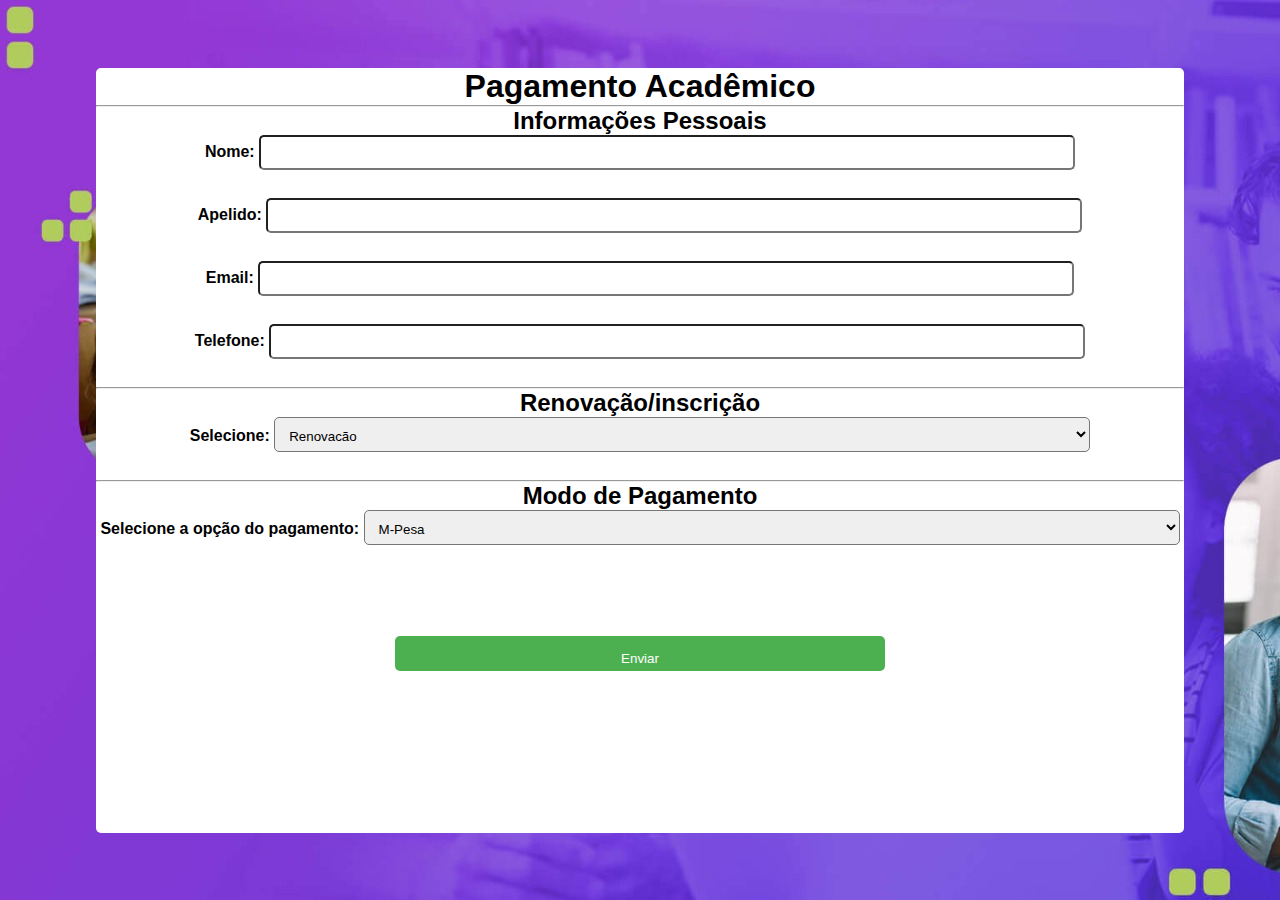
<file: login/entrar.html>
<!DOCTYPE html>
<html lang="pt-BR">
<head>
    <meta charset="UTF-8">
    <meta name="viewport" content="width=device-width, initial-scale=1.0">
    <script src="script.js"></script>
    <title>Formulário de Pagamento Acadêmico</title>
    <link rel="stylesheet" href="entrar.style.css">
</head>
<body>
    <div class="container">
        <h1>Pagamento Acadêmico</h1>
        <form >
            <section>
                <hr> <h2>Informações Pessoais</h2> 
                <label for="nome"><b>Nome:</b></label>
                <input type="text" id="nome" name="nome"><br><br>
                <label for="apelido"> <b>Apelido:</b> </label>
                <input type="text" id="apelido" name="apelido"><br><br>
                <label for="email"> <b>Email:</b> </label>
                <input type="email" id="email" name="email"><br><br>
                <label for="telefone"><b>Telefone:</b> </label>
                <input type="tel" id="telefone" name="telefone"><br><br>
            </section>
            <section>
                <div class="inputs">
                  <div class="input">
                    <hr>
                    <h2>Renovação/inscrição</h2>
                    <label for="selectLabel"> <b>Selecione:</b></label>
                    <select id="select1" onchange="toggleDiv()">
                     <option value="renovacao">Renovação</option> 
                      <option value="inscricao">Inscrição</option>
                    </select>
                    <br><br>
                    <div id="renovacao-form" style="display: none;">
                      <!-- Formulário de renovação -->
                      <label for="matricula">Matrícula:</label>
                      <input type="text" id="matricula" name="matricula"><br><br>
                      <label for="curso">Curso:</label>
                      <input type="text" id="curso" name="curso"><br><br>
                      <!-- Outros campos do formulário de renovação -->
                    </div>
                    <div >
                    </div>
                  </div>
                </div>
              </section>
              <section>
                <hr>
                <h2>Modo de Pagamento</h2>
                <label for="modo-pagamento"> <b>Selecione a opção do pagamento:</b></label>
                <select id="modo-pagamento" name="modo-pagamento">
                  <option value="mpesa">M-Pesa</option>
                  <option value="e-mola">E-mola</option>
                  <option value="cartao">Cartão</option>
                  <option value="deposito">Depósito</option>
                </select>
                <br><br>
                <div id="mpesa" style="visibility: hidden;">
                  <label for="numero-mpesa">Número M-Pesa (se selecionado):</label>
                  <input type="text" id="numero-mpesa" name="numero-mpesa"><br><br>
                </div>
              </section>
            <button onclick="enviar" type="submit">Enviar</button>
        </form>    
    </div>
</body>
</html>
</file>
<file: login/entrar.style.css>
*{
    padding: 0;
    margin: 0;
    box-sizing: border-box;
    font-family: Arial, Helvetica, sans-serif;
}
 body{
    width: 100%;
    height: 100vh;
    display: flex;
    justify-content: center;
    align-items: center;
    background-image: url(img/WhatsApp\ Image\ 2024-08-07\ at\ 11.14.56\ AM.jpeg);
}
.container{
    width: 85%;
    height: 85vh;
    /*display: flex;*/
    /*box-shadow: 5px 5px 10px  rgb(0,0,0,100);*/
    text-align: center;
    background-color: #fff;
    border-radius: 5px;
}
 .form {
    width: 50%;
    display: flex;
    justify-content: center;
    align-items: center;
    flex-direction: column;
    border-color:white;
    padding: 3ram;
}
.form-header{
    margin-bottom: 3rem;
    display: flex;
    justify-content: space-between;
}
button[type="submit"] {
    width: 45%;
    height: 35px; 
    background-color: #4CAF50;
    color: #fff;
    padding: 15px; 
    border: none;
    border-radius: 5px;
    cursor: pointer;
}

button[type="submit"]:hover {
    background-color: #3e8e41;
}
input[type="text"], input[type="email"], input[type="tel"], select {
    width: 75%;
    height: 35px; 
    margin-bottom: 10px;
    padding: 10px; 
    border-radius: 5px;
}
</file>
